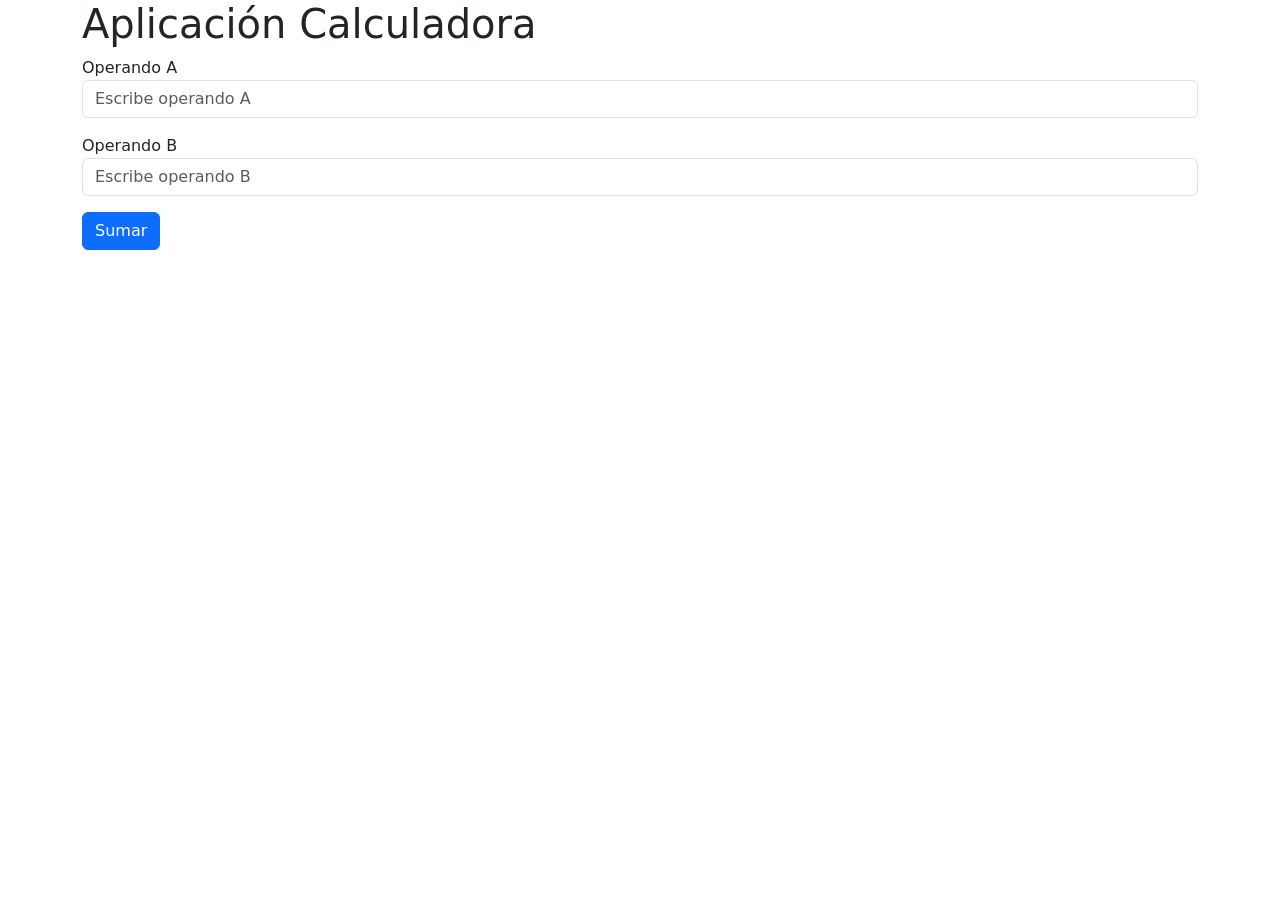
<file: AppCalculadora/index.html>
<!doctype html>
<html lang="en">
  <head>
    <meta charset="utf-8">
    <meta name="viewport" content="width=device-width, initial-scale=1">
    <title>Aplicación Calculadora</title>
    <link href="https://cdn.jsdelivr.net/npm/bootstrap@5.3.3/dist/css/bootstrap.min.css" rel="stylesheet" integrity="sha384-QWTKZyjpPEjISv5WaRU9OFeRpok6YctnYmDr5pNlyT2bRjXh0JMhjY6hW+ALEwIH" crossorigin="anonymous">
  </head>
  <body>
    <div class="container">
        <h1>Aplicación Calculadora</h1>
        <form id="forma">
            <div class="mb-3">
                <label for="operandoA">Operando A</label>
                <input type="number" class="form-control"
                    placeholder="Escribe operando A" id="operandoA"/>
            </div>
            <div class="mb-3">
                <label for="operandoB">Operando B</label>
                <input type="number" class="form-control"
                    placeholder="Escribe operando B" id="operandoB"/>
            </div>
        </form>
        <button class="btn btn-primary mb-3" onclick="sumar()"
        >Sumar</button>
        <div id="resultado"></div>
    </div>
    <script src="https://cdn.jsdelivr.net/npm/bootstrap@5.3.3/dist/js/bootstrap.bundle.min.js" integrity="sha384-YvpcrYf0tY3lHB60NNkmXc5s9fDVZLESaAA55NDzOxhy9GkcIdslK1eN7N6jIeHz" crossorigin="anonymous"></script>
    <script src="js/app.js"></script>
  </body>
</html>
</file>
